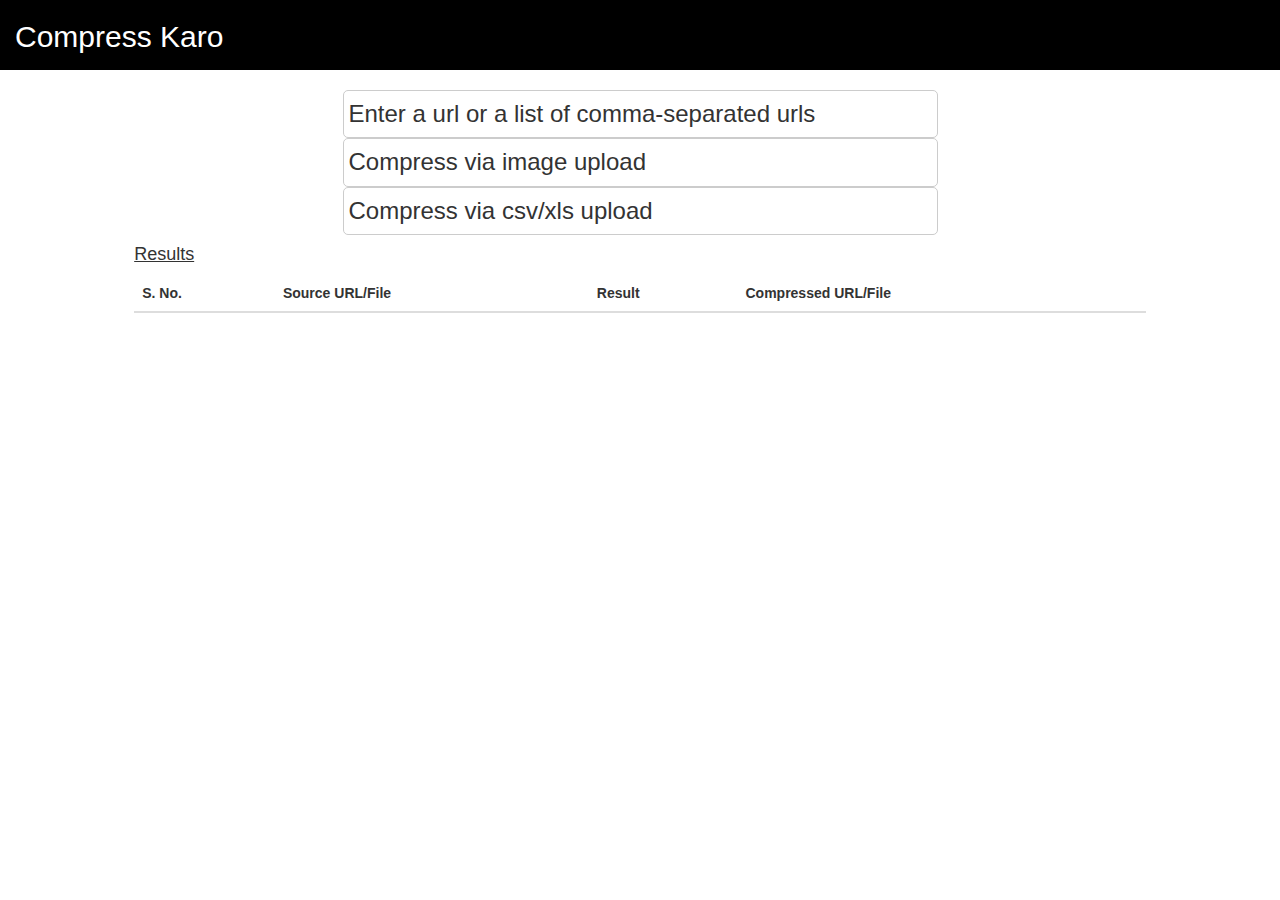
<file: index.html>
<!DOCTYPE html>
<html>
	<head>
	<title>Compress Karo</title>
	<link rel="stylesheet" type="text/css" href="css/bootstrap.min.css">
	<link rel="stylesheet" type="text/css" href="css/index.css">
	</head>

	<body>
		<header>
			<h2>Compress Karo</h2>
		</header>
		<div class="container">
			<div class="col-xs-12 col-md-6 col-md-offset-3">
				<div class="divGroup" id="dg1">
					<h3>Enter a url or a list of comma-separated urls</h3>
					<form id="urlForm" class="form-inline">
						<div class="form-group">
							<input type="text" class="form-control" id="urlList" size="50">
						</div>
						<button class="btn btn-success" id="submit1" type="submit">Compress</button>
					</form>
				</div>
				<div class="divGroup" id="dg2">
					<h3>Compress via image upload</h3>
					<form id="fileForm" enctype="multipart/form-data">
						<input type="file" class="pull-left" name="file">
						<button class="btn btn-success" id="submit2" type="submit">Compress</button>
					</form>
				</div>
				<div class="divGroup" id="dg3">
					<h3>Compress via csv/xls upload</h3>
					<form id="csvForm" enctype="multipart/form-data">
						<input type="file" class="pull-left" name="file" id="uploadFile">
						<button class="btn btn-success" id="submit3" type="submit">Compress</button>
					</form>
				</div>
			</div>
			<div class="resultTable col-xs-12 col-md-10 col-md-offset-1" id="results">
				<h4><u>Results</u></h4>
				<table class="table">
					<thead>
						<th>S. No.</th>
						<th>Source URL/File</th>
						<th>Result</th>
						<th>Compressed URL/File</th>
					</thead>
					<tbody>
					</tbody>
				</table>
			</div>
		</div>

		<div class="col-xs-12"  id="wait-message" style="height:100%; position:fixed; left:0px; top:0px; background-color:rgba(0,0,0,0.3); z-index:100; display:none;">
		    <div class="col-xs-6 col-xs-offset-3 col-sm-12 col-sm-offset-3 col-md-4 col-md-offset-4 col-lg-4 col-lg-offset-4" style="position: fixed; top:25%;">
		        <div class="alert alert-info" style="padding: 15px;">
		          	<h4 style="margin-bottom:0px;"><center>Processing...</center></h4>
		        </div>
		    </div>
		</div>

		<script src="js/jquery-2.0.0.min.js"></script>
		<script src="js/bootstrap.min.js"></script>
		<script src="js/index.js"></script>
	</body>

</html>
</file>
<file: css/index.css>
header {
	position: absolute;
	top: 0px;
	height: 70px;
	background-color: black;
	color: white;
	width: 100%;
	font-family: "Comic Sans MS", cursive, sans-serif;
	padding-left: 15px;
}

.container {
	position: absolute;
	top: 70px;
	width: 100%;
	padding-top: 20px;
}

.divGroup {
	border: 1px #cccccc solid;
	border-radius: 5px;
	padding: 0px 5px;
}

.divGroup:hover {
	background-color: #dddddd;
	cursor: pointer;
}

.divGroup>form {
	display: none;
}

.divGroup>h3 {
	margin-top: 10px;
}

table {
	text-align: center;
}

.tl {
	text-align: left;
}

.red {
	color: red;
}
</file>
